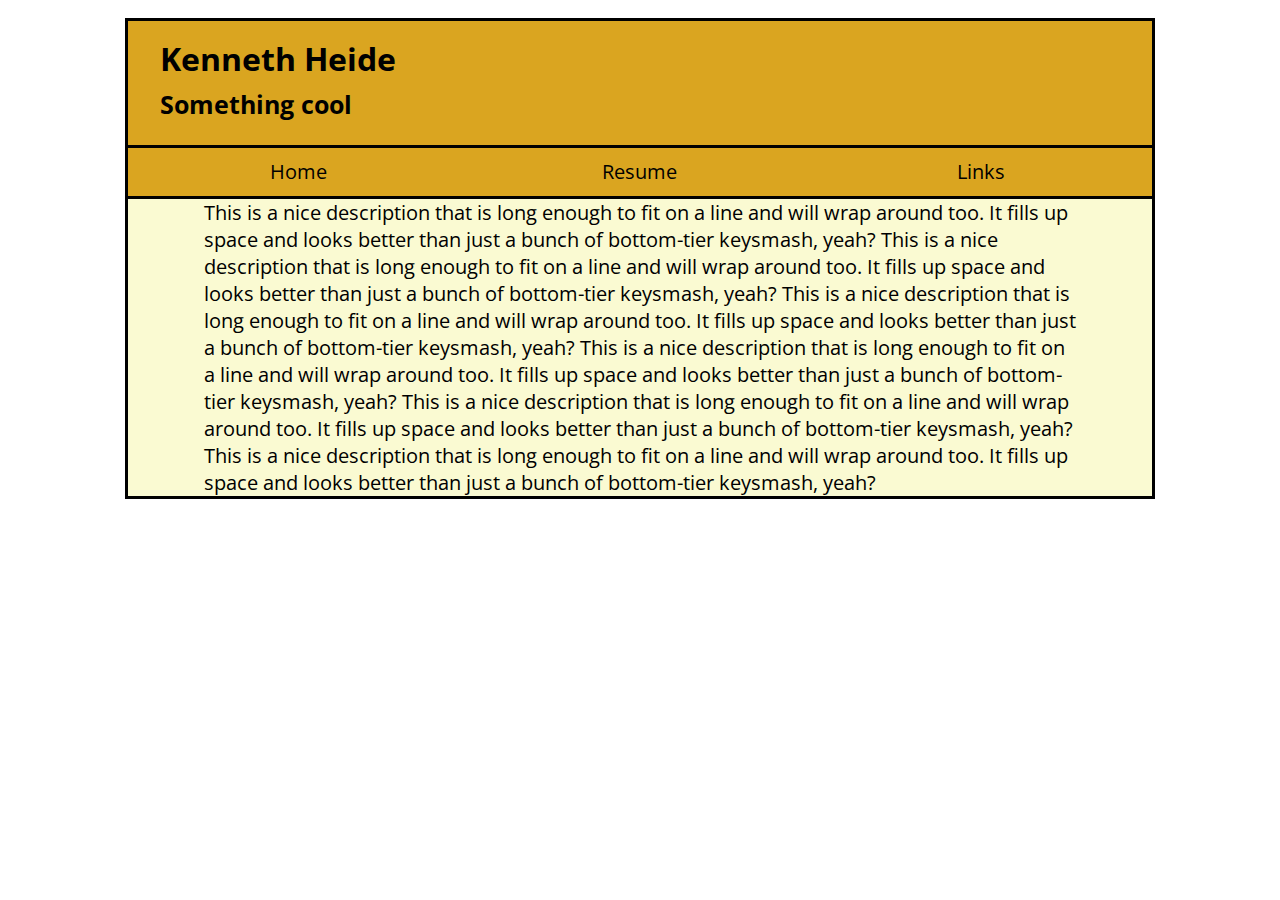
<file: index.html>
<!DOCTYPE html>
<html style="font-family: Arial, Helvetica, sans-serif">
    <head>
        <title>Nice Website</title>
        <link href="https://fonts.googleapis.com/css?family=Open+Sans&display=swap" rel="stylesheet">
        <link rel="stylesheet" href="style.css">
    </head>
    <body>
        <h1>
            Kenneth Heide<br />
            
            <span style="font-size: 25px">Something cool</span>
        </h1>
        <a href="index.html" class="button">Home</a>
        <a href="resume.html" class="button">Resume</a>
        <a href="https://twitter.com" class="button">Links</a>
        <section>
            <p>
                    This is a nice description that is long enough to fit on a line and will wrap around too. It fills up space and looks better than just a bunch of bottom-tier keysmash, yeah? This is a nice description that is long enough to fit on a line and will wrap around too. It fills up space and looks better than just a bunch of bottom-tier keysmash, yeah? This is a nice description that is long enough to fit on a line and will wrap around too. It fills up space and looks better than just a bunch of bottom-tier keysmash, yeah? This is a nice description that is long enough to fit on a line and will wrap around too. It fills up space and looks better than just a bunch of bottom-tier keysmash, yeah? This is a nice description that is long enough to fit on a line and will wrap around too. It fills up space and looks better than just a bunch of bottom-tier keysmash, yeah? This is a nice description that is long enough to fit on a line and will wrap around too. It fills up space and looks better than just a bunch of bottom-tier keysmash, yeah? 
            </p>
        </section>
    </body>
</html>
</file>
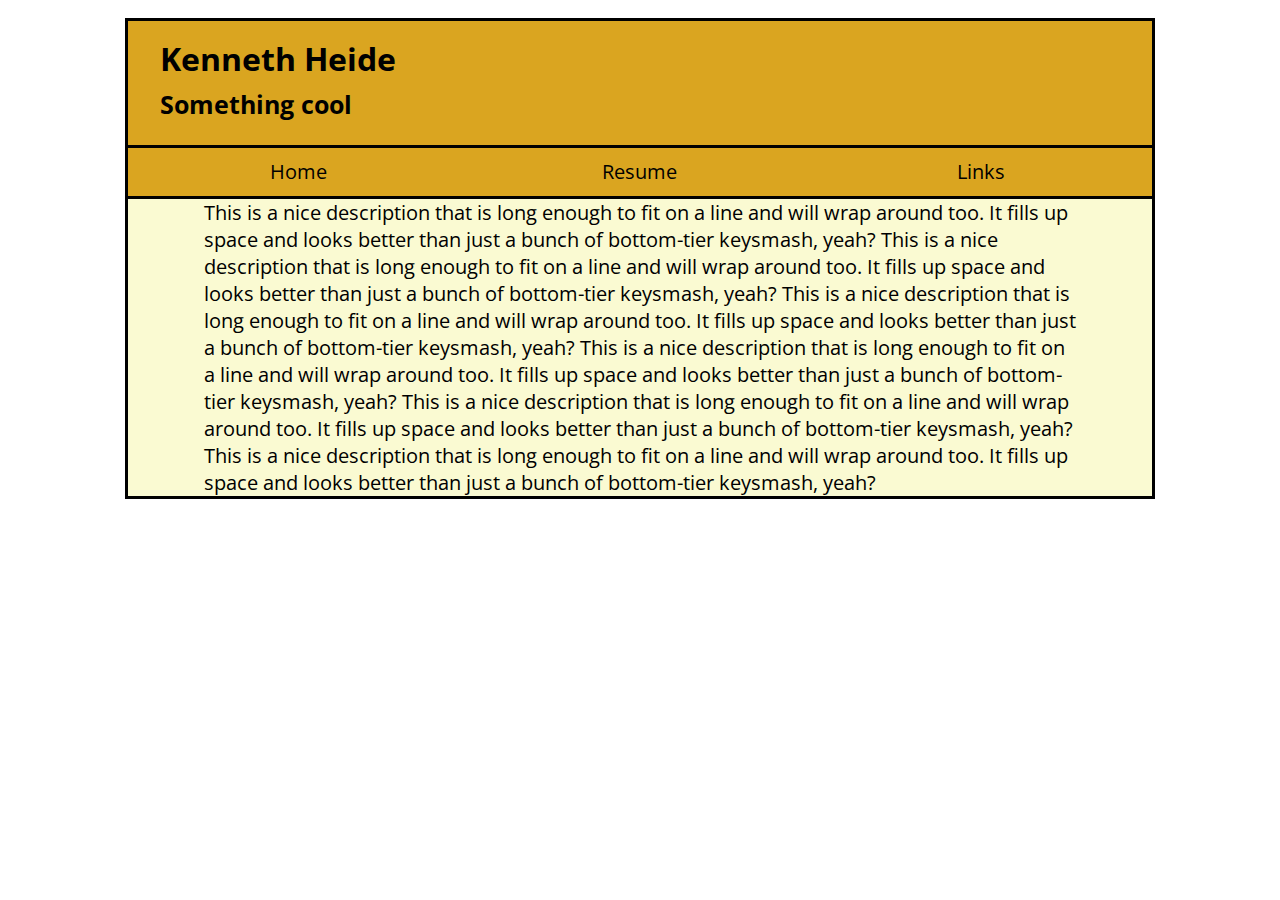
<file: main.html>
<!DOCTYPE html>
<html style="font-family: Arial, Helvetica, sans-serif">
    <head>
        <title>Nice Website</title>
        <link href="https://fonts.googleapis.com/css?family=Open+Sans&display=swap" rel="stylesheet">
        <link rel="stylesheet" href="main.css">
    </head>
    <body>
        <h1>
            Kenneth Heide<br />
            
            <span style="font-size: 25px">Something cool</span>
        </h1>
        <a href="main.html" class="button">Home</a>
        <a href="resume.html" class="button">Resume</a>
        <a href="https://twitter.com" class="button">Links</a>
        <section>
            <p>
                    This is a nice description that is long enough to fit on a line and will wrap around too. It fills up space and looks better than just a bunch of bottom-tier keysmash, yeah? This is a nice description that is long enough to fit on a line and will wrap around too. It fills up space and looks better than just a bunch of bottom-tier keysmash, yeah? This is a nice description that is long enough to fit on a line and will wrap around too. It fills up space and looks better than just a bunch of bottom-tier keysmash, yeah? This is a nice description that is long enough to fit on a line and will wrap around too. It fills up space and looks better than just a bunch of bottom-tier keysmash, yeah? This is a nice description that is long enough to fit on a line and will wrap around too. It fills up space and looks better than just a bunch of bottom-tier keysmash, yeah? This is a nice description that is long enough to fit on a line and will wrap around too. It fills up space and looks better than just a bunch of bottom-tier keysmash, yeah? 
            </p>
        </section>
    </body>
</html>
</file>
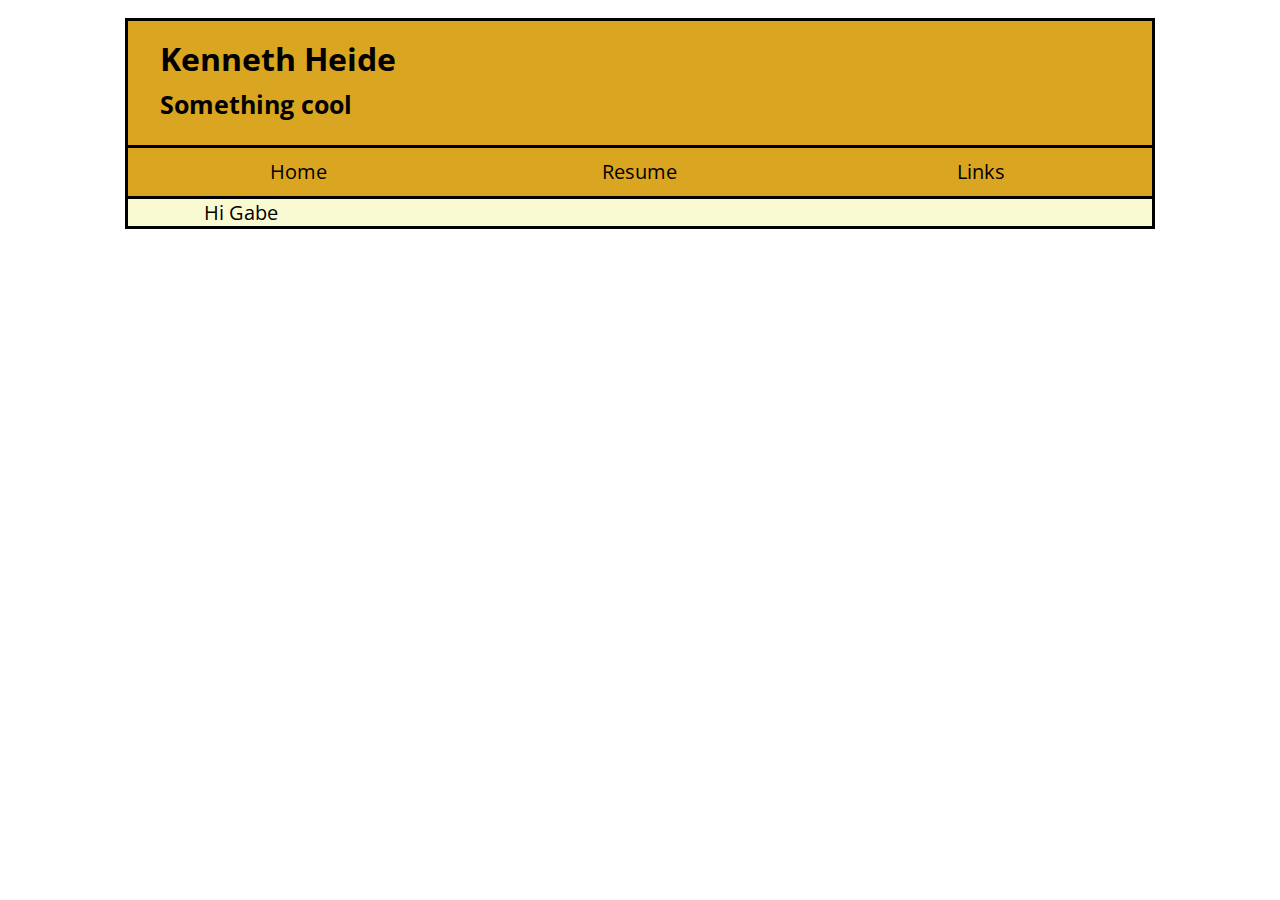
<file: resume.html>
<!DOCTYPE html>
<html style="font-family: Arial, Helvetica, sans-serif">
    <head>
        <title>Nice Website</title>
        <link href="https://fonts.googleapis.com/css?family=Open+Sans&display=swap" rel="stylesheet">
        <link rel="stylesheet" href="style.css">
    </head>
    <body>
        <h1>
            Kenneth Heide<br />
            
            <span style="font-size: 25px">Something cool</span>
        </h1>
        <a href="index.html" class="button">Home</a>
        <a href="resume.html" class="button">Resume</a>
        <a href="https://twitter.com" class="button">Links</a>
        <section>
            <p>
                    Hi Gabe
            </p>
        </section>
    </body>
</html>
</file>
<file: style.css>
html {
    background: white;
}

body {
    width: 80%;
    margin-left: 10%;
    margin-right: 10%;
    font-family: 'Open Sans', sans-serif;
    background: goldenrod;
    outline: solid
}

h1 {
    padding-top: 1rem;
    padding-left: 2rem;
    font-style: bold;
}

.button {
    float: left;
    width: 33.33333333%;
    height: 3rem;
    line-height: 3rem;
    background: goldenrod;
    color: black;
    font-size: 20px;
    text-align: center;
    text-decoration: none;
    border: solid;
    border-right: none;
    border-left: none;
}

.button:hover {
    background: white
}

section {
    padding-left: 2cm;
    padding-right: 2cm;
    font-size: 20px;
    background: lightgoldenrodyellow
}
</file>
<file: main.css>
html {
    background: white;
}

body {
    width: 80%;
    margin-left: 10%;
    margin-right: 10%;
    font-family: 'Open Sans', sans-serif;
    background: goldenrod;
    outline: solid
}

h1 {
    padding-top: 1rem;
    padding-left: 2rem;
    font-style: bold;
}

.button {
    float: left;
    width: 33.33333333%;
    height: 3rem;
    line-height: 3rem;
    background: goldenrod;
    color: black;
    font-size: 20px;
    text-align: center;
    text-decoration: none;
    border: solid;
    border-right: none;
    border-left: none;
}

.button:hover {
    background: white
}

section {
    padding-left: 2cm;
    padding-right: 2cm;
    font-size: 20px;
    background: lightgoldenrodyellow
}
</file>
